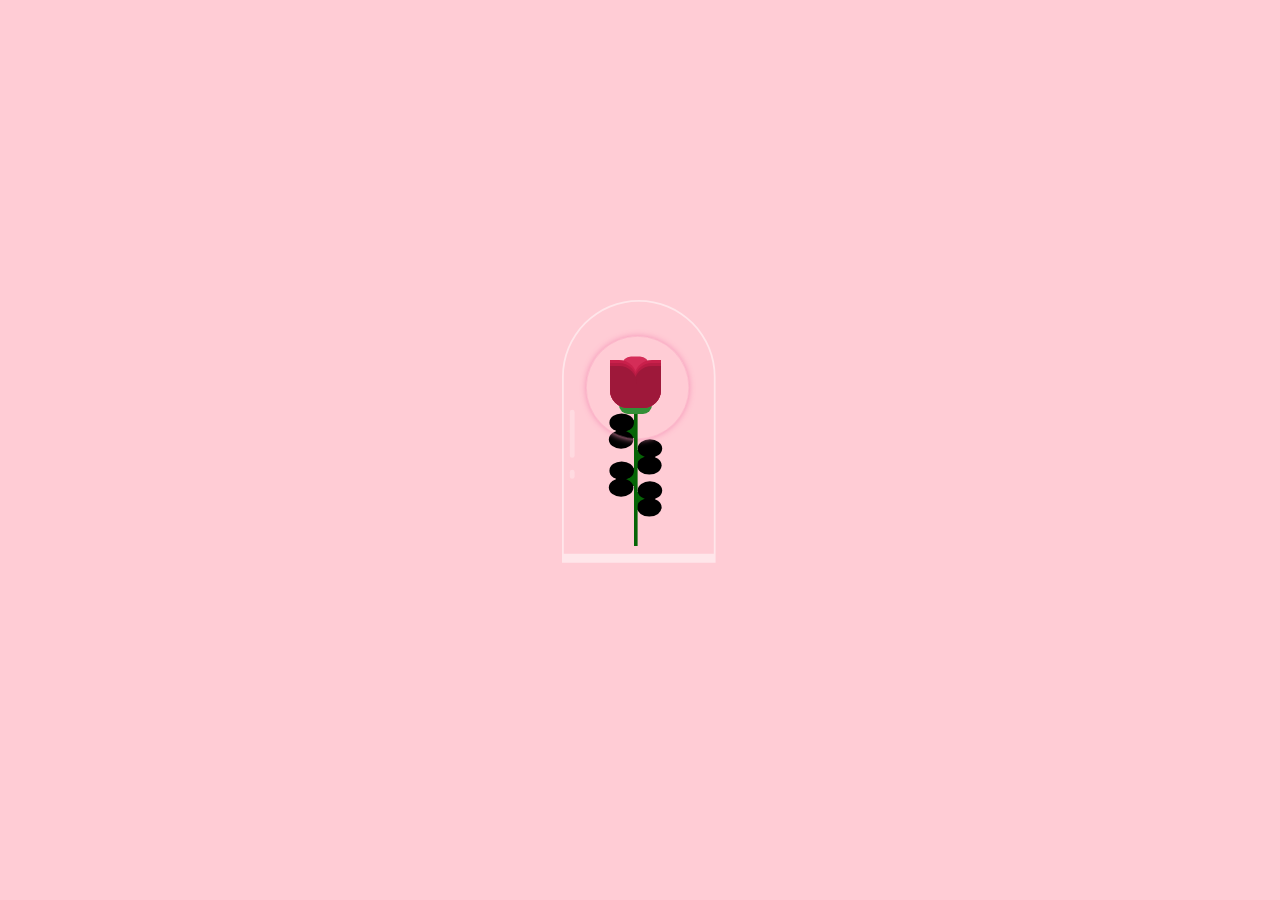
<file: Website/index.html>
<!DOCTYPE html>
<html lang="en">
<head>
    <meta charset="UTF-8">
    <title>Click the rose.</title>
    <link rel="stylesheet" type="text/css" href="CSS/style.css">
    <link rel="preconnect" href="https://fonts.googleapis.com">
    <link rel="preconnect" href="https://fonts.gstatic.com" crossorigin>
    <link href="https://fonts.googleapis.com/css2?family=Miss+Fajardose&display=swap" rel="stylesheet">

</head>
<body>
    <div class="enter-text">Click on the rose to enter</div>
    <a href="your-target-page.html">
        <div class="container">
            <!-- Your existing container content -->
        </div>
    </a>

    <a href="bingbong.html">
        <div class="container">
            <div class="glass"></div>
            <div class="thorns">
                <div></div>
                <div></div>
                <div></div>
                <div></div>
            </div>
            <div class="glow"></div>
            <div class="rose-leaves">
                <div></div>
                <div></div>
            </div>
            <div class="rose-petals">
                <div></div>
                <div></div>
                <div></div>
                <div></div>
                <div></div>
                <div></div>
                <div></div>
            </div>
            <div class="sparkles">
                <div></div>
                <div></div>
                <div></div>
                <div></div>
                <div></div>
                <div></div>
                <div></div>
                <div></div>
                <div></div>
                <div></div>
            </div>
        </div>
    </a>
</body>
</html>
</file>
<file: Website/CSS/style.css>
body, html {
  height: 100%;
  margin: 0;
  padding: 0;
  display: flex;
  justify-content: center;
  align-items: center;
  background-color: #ffccd5; /* Cute red background */
}

.video-background {
  position: fixed;
  top: 0;
  left: 0;
  width: 100%;
  height: 100%;
  z-index: 1; /* Ensure the video is behind other content */
  overflow: hidden;
}

#background-video {
  width: 100%;
  height: 100%;
  object-fit: cover; /* Ensure the video covers the entire background */
}

.page-background {
  position: relative;
  width: 100%;
  height: 100%;
  display: flex;
  justify-content: center;
  align-items: center;
}

.text-box {
  background-image: url('../Images/paper.jpg'); /* Background image */
  background-size: cover; /* Ensure the image covers the entire box */
  background-position: center; /* Center the image */
  border: 2px solid #ffb3c1; /* Slightly darker border */
  padding: 20px;
  width: 60%;
  max-width: 600px;
  height: 70%;
  max-height: 400px;
  box-shadow: 0 4px 8px rgba(0, 0, 0, 0.1);
  position: relative;
  z-index: 3;
  border-radius: 15px; /* Rounded corners for the text box */
}

.greeting {
  font-size: 18px;
  color: black;
  margin: 0;
  padding-bottom: 20px;
  font-family: "Nunito", serif;
  font-optical-sizing: auto;
  font-weight: 400;
  font-style: normal;
}

.letter-content {
  font-size: 16px;
  color: black;
  margin: 0;
  padding-bottom: 20px;
  height: calc(100% - 80px); /* Adjust height to fit content */
  overflow-y: auto;
  font-family: "Nunito", serif;
  font-optical-sizing: auto;
  font-weight: 400;
  font-style: normal;
}

.closing {
  font-size: 18px;
  color: black;
  margin: 0;
  text-align: right;
  font-family: "Nunito", serif;
  font-optical-sizing: auto;
  font-weight: 400;
  font-style: normal;
}

.image-corner {
  width: 350px; /* Increased size */
  height: 400px; /* Increased size */
  position: absolute;
  background-size: cover;
  background-position: center;
  border-radius: 15px; /* Rounded corners for the images */
  box-shadow: 0 4px 8px rgba(0, 0, 0, 0.1);
  z-index: 2;
}

.top-left {
  top: 5%; /* Spread out position */
  left: -60%; /* Spread out position */
  background-image: url('../Images/IMG_0151.jpg');
}

.top-right {
  top: 5%; /* Spread out position */
  right: -45%; /* Spread out position */
  background-image: url('../Images/IMG_0168.jpg');
}

.bottom-left {
  bottom: 5%; /* Spread out position */
  left: -35%; /* Spread out position */
  background-image: url('../Images/IMG_0173.jpg');
}

.bottom-right {
  bottom: 5%; /* Spread out position */
  right: -60%; /* Spread out position */
  background-image: url('../Images/45931152_Unknown.jpg');
}



.enter-text {
  position: absolute;
  top: -50px;
  left: 50%;
  transform: translateX(-50%);
  font-size: 80px; /* Increased font size */
  font-family: "Miss Fajardose", serif;
  font-weight: 50;
  font-style: normal;
  color: #b81b43;
  text-shadow: 2px 2px 4px rgba(0, 0, 0, 0.5);
  opacity: 0;
  padding: 10px;
  padding-top: 6%;
  animation:  7s dropDown 3.5s ease forwards, glitter 5s infinite; /* Slower glitter animation */
}

@keyframes dropDown {
  0% {
    top: -50px;
    opacity: 0;
  }
  50% {
    top: 20px;
    opacity: 1;
  }
  100% {
    top: 10px;
    opacity: 1;
  }
}

.container {
  width: 100px;
  height: 300px;
  position: absolute;
  left: 0;
  right: 0;
  top: 0;
  bottom: 0;
  margin: auto;
  -moz-transform: scale(0.6);
  -ms-transform: scale(0.6);
  -webkit-transform: scale(0.6);
  transform: scale(0.6);
}
.container div {
  position: absolute;
}
.container .glass {
  height: 420px;
  width: 250px;
  border: 3px solid rgba(255, 255, 255, 0.5);
  -moz-border-radius: 300px 300px 0px 0px;
  -webkit-border-radius: 300px;
  border-radius: 300px 300px 0px 0px;
  left: -80px;
  top: -100px;
  border-bottom: 15px solid rgba(255, 255, 255, 0.5);
}
.container .glass:after {
  width: 8px;
  background: rgba(255, 255, 255, 0.28);
  content: '';
  position: absolute;
  height: 80px;
  top: 430px;
  border-radius: 100px;
  left: 10px;
  top: 180px;
}
.container .glass:before {
  width: 8px;
  background: rgba(255, 255, 255, 0.28);
  content: '';
  position: absolute;
  height: 15px;
  top: 430px;
  border-radius: 100px;
  left: 10px;
  top: 280px;
}
.container .glow {
  position: absolute;
  width: 170px;
  height: 170px;
  -moz-border-radius: 100%;
  -webkit-border-radius: 100%;
  border-radius: 100%;
  border: 1px solid rgba(245, 148, 184, 0.47);
  box-shadow: 0px 0px 10px #f594b8;
  left: -40px;
  top: -40px;
  -moz-transition: all 0.5s ease;
  -o-transition: all 0.5s ease;
  -webkit-transition: all 0.5s ease;
  transition: all 0.5s ease;
  -moz-animation: glowing 2.5s ease-in-out infinite;
  -webkit-animation: glowing 2.5s ease-in-out infinite;
  animation: glowing 2.5s ease-in-out infinite;
}
.container .rose-petals > div {
  background: #d52d58;
  width: 45px;
  height: 80px;
  position: absolute;
  -moz-transition: all 0.5s ease-out;
  -o-transition: all 0.5s ease-out;
  -webkit-transition: all 0.5s ease-out;
  transition: all 0.5s ease-out;
}
.container .rose-petals > div:nth-child(1) {
  border-radius: 15px;
  left: 20px;
  top: -6px;
  background: #d52d58;
}
.container .rose-petals > div:nth-child(2), .container .rose-petals > div:nth-child(4), .container .rose-petals > div:nth-child(6) {
  border-radius: 0px 30px 0px 30px;
  background: #b81b43;
  left: 0;
  transform-origin: bottom right;
}
.container .rose-petals > div:nth-child(3), .container .rose-petals > div:nth-child(5), .container .rose-petals > div:nth-child(7) {
  border-radius: 30px 0px 30px 0px;
  left: 40px;
  transform-origin: bottom left;
}
.container .rose-petals > div:nth-child(2) {
  -moz-animation: openRose2 3s ease-in-out;
  -webkit-animation: openRose2 3s ease-in-out;
  animation: openRose2 3s ease-in-out;
  -moz-animation-fill-mode: forwards;
  -webkit-animation-fill-mode: forwards;
  animation-fill-mode: forwards;
  z-index: 5;
  background: #9e183a;
  top: 10px;
  height: 70px;
  -moz-animation-delay: 2s;
  -webkit-animation-delay: 2s;
  animation-delay: 2s;
}
.container .rose-petals > div:nth-child(3) {
  -moz-animation: openRose3 3s ease-in-out;
  -webkit-animation: openRose3 3s ease-in-out;
  animation: openRose3 3s ease-in-out;
  -moz-animation-fill-mode: forwards;
  -webkit-animation-fill-mode: forwards;
  animation-fill-mode: forwards;
  z-index: 4;
  background: #9e183a;
  top: 10px;
  height: 70px;
  -moz-animation-delay: 2s;
  -webkit-animation-delay: 2s;
  animation-delay: 2s;
}
.container .rose-petals > div:nth-child(4) {
  -moz-animation: openRose4 3s ease-in-out;
  -webkit-animation: openRose4 3s ease-in-out;
  animation: openRose4 3s ease-in-out;
  -moz-animation-fill-mode: forwards;
  -webkit-animation-fill-mode: forwards;
  animation-fill-mode: forwards;
  z-index: 3;
  background: #b81b43;
  top: 5px;
  height: 75px;
  -moz-animation-delay: 2s;
  -webkit-animation-delay: 2s;
  animation-delay: 2s;
}
.container .rose-petals > div:nth-child(5) {
  -moz-animation: openRose5 3s ease-in-out;
  -webkit-animation: openRose5 3s ease-in-out;
  animation: openRose5 3s ease-in-out;
  -moz-animation-fill-mode: forwards;
  -webkit-animation-fill-mode: forwards;
  animation-fill-mode: forwards;
  z-index: 2;
  background: #b81b43;
  top: 5px;
  height: 75px;
  -moz-animation-delay: 2s;
  -webkit-animation-delay: 2s;
  animation-delay: 2s;
}
.container .rose-petals > div:nth-child(6) {
  -moz-animation: openRose6 3s ease-in-out;
  -webkit-animation: openRose6 3s ease-in-out;
  animation: openRose6 3s ease-in-out;
  -moz-animation-fill-mode: forwards;
  -webkit-animation-fill-mode: forwards;
  animation-fill-mode: forwards;
  z-index: 1;
  background: #c9204b;
  top: "";
  height: "";
  -moz-animation-delay: 2s;
  -webkit-animation-delay: 2s;
  animation-delay: 2s;
}
.container .rose-petals > div:nth-child(7) {
  -moz-animation: openRose7 3s ease-in-out;
  -webkit-animation: openRose7 3s ease-in-out;
  animation: openRose7 3s ease-in-out;
  -moz-animation-fill-mode: forwards;
  -webkit-animation-fill-mode: forwards;
  animation-fill-mode: forwards;
  z-index: 0;
  background: #c9204b;
  top: "";
  height: "";
  -moz-animation-delay: 2s;
  -webkit-animation-delay: 2s;
  animation-delay: 2s;
}
.container .rose-leaves > div:nth-last-child(1) {
  width: 55px;
  height: 30px;
  background: #338f37;
  position: absolute;
  top: 60px;
  left: 15px;
  -moz-border-radius: 100px;
  -webkit-border-radius: 100px;
  border-radius: 100px;
}
.container .rose-leaves > div:nth-child(1) {
  width: 6px;
  height: 230px;
  border: none;
  top: 80px;
  background: #066406;
  left: 40px;
}
.container .thorns > div {
  width: 30px;
  height: 30px;
  background: #066406;
  top: 100px;
  left: 10px;
}
.container .thorns > div:after {
  width: 41px;
  height: 31px;
  -moz-border-radius: 100%;
  -webkit-border-radius: 100%;
  border-radius: 100%;
  background: #000000;
  content: "";
  position: absolute;
  left: -12px;
  top: 17px;
}
.container .thorns > div:before {
  width: 41px;
  height: 31px;
  -moz-border-radius: 100%;
  -webkit-border-radius: 100%;
  border-radius: 100%;
  background: #000000;
  content: "";
  position: absolute;
  left: -11px;
  top: -11px;
  z-index: 0;
}
.container .thorns > div:nth-child(2) {
  top: 150px;
  -moz-transform: rotate(180deg);
  -ms-transform: rotate(180deg);
  -webkit-transform: rotate(180deg);
  transform: rotate(180deg);
  left: 45px;
}
.container .thorns > div:nth-child(3) {
  top: 180px;
}
.container .thorns > div:nth-child(4) {
  top: 220px;
  -moz-transform: rotate(180deg);
  -ms-transform: rotate(180deg);
  -webkit-transform: rotate(180deg);
  transform: rotate(180deg);
  left: 45px;
}
.container .sparkles {
  bottom: -40px;
}
.container .sparkles > div {
  width: 4px;
  height: 4px;
  border-radius: 100px;
  background: #ff96c0;
  box-shadow: 0px 0px 12px 2px #ff4e85;
  bottom: 0;
  opacity: 0;
  -moz-animation: sparkle 4s ease-in-out infinite;
  -webkit-animation: sparkle 4s ease-in-out infinite;
  animation: sparkle 4s ease-in-out infinite;
}
.container .sparkles > div:nth-child(1) {
  left: 60px;
  -moz-animation-delay: 3s;
  -webkit-animation-delay: 3s;
  animation-delay: 3s;
}
.container .sparkles > div:nth-child(2) {
  left: 158px;
  -moz-animation-delay: 2s;
  -webkit-animation-delay: 2s;
  animation-delay: 2s;
}
.container .sparkles > div:nth-child(3) {
  left: -22px;
  -moz-animation-delay: 1s;
  -webkit-animation-delay: 1s;
  animation-delay: 1s;
}
.container .sparkles > div:nth-child(4) {
  left: 10px;
  -moz-animation-delay: 1s;
  -webkit-animation-delay: 1s;
  animation-delay: 1s;
}
.container .sparkles > div:nth-child(5) {
  left: 177px;
  -moz-animation-delay: 3s;
  -webkit-animation-delay: 3s;
  animation-delay: 3s;
}
.container .sparkles > div:nth-child(6) {
  left: -82px;
  -moz-animation-delay: 2s;
  -webkit-animation-delay: 2s;
  animation-delay: 2s;
}
.container .sparkles > div:nth-child(7) {
  left: 45px;
  -moz-animation-delay: 3s;
  -webkit-animation-delay: 3s;
  animation-delay: 3s;
}
.container .sparkles > div:nth-child(8) {
  left: 74px;
  -moz-animation-delay: 3s;
  -webkit-animation-delay: 3s;
  animation-delay: 3s;
}
.container .sparkles > div:nth-child(9) {
  left: -79px;
  -moz-animation-delay: 2s;
  -webkit-animation-delay: 2s;
  animation-delay: 2s;
}

@-webkit-keyframes $animationName {
  50% {
    opacity: 1;
  }
  100% {
    bottom: 250px;
  }
}
@-moz-keyframes sparkle {
  50% {
    opacity: 1;
  }
  100% {
    bottom: 250px;
  }
}
@-ms-keyframes sparkle {
  50% {
    opacity: 1;
  }
  100% {
    bottom: 250px;
  }
}
@keyframes sparkle {
  50% {
    opacity: 1;
  }
  100% {
    bottom: 250px;
  }
}
@-webkit-keyframes $animationName {
  50% {
    -moz-transform: rotate(-90deg);
    -ms-transform: rotate(-90deg);
    -webkit-transform: rotate(-90deg);
    transform: rotate(-90deg);
    top: 80px;
    left: 100px;
  }
  100% {
    -moz-transform: rotate(-60deg);
    -ms-transform: rotate(-60deg);
    -webkit-transform: rotate(-60deg);
    transform: rotate(-60deg);
    top: 210px;
    left: -30px;
  }
}
@-moz-keyframes openRose2 {
  50% {
    -moz-transform: rotate(-90deg);
    -ms-transform: rotate(-90deg);
    -webkit-transform: rotate(-90deg);
    transform: rotate(-90deg);
    top: 80px;
    left: 100px;
  }
  100% {
    -moz-transform: rotate(-60deg);
    -ms-transform: rotate(-60deg);
    -webkit-transform: rotate(-60deg);
    transform: rotate(-60deg);
    top: 210px;
    left: -30px;
  }
}
@-ms-keyframes openRose2 {
  50% {
    -moz-transform: rotate(-90deg);
    -ms-transform: rotate(-90deg);
    -webkit-transform: rotate(-90deg);
    transform: rotate(-90deg);
    top: 80px;
    left: 100px;
  }
  100% {
    -moz-transform: rotate(-60deg);
    -ms-transform: rotate(-60deg);
    -webkit-transform: rotate(-60deg);
    transform: rotate(-60deg);
    top: 210px;
    left: -30px;
  }
}
@keyframes openRose2 {
  50% {
    -moz-transform: rotate(-90deg);
    -ms-transform: rotate(-90deg);
    -webkit-transform: rotate(-90deg);
    transform: rotate(-90deg);
    top: 80px;
    left: 100px;
  }
  100% {
    -moz-transform: rotate(-60deg);
    -ms-transform: rotate(-60deg);
    -webkit-transform: rotate(-60deg);
    transform: rotate(-60deg);
    top: 210px;
    left: -30px;
  }
}
@-webkit-keyframes $animationName {
  100% {
    -moz-transform: rotate(60deg);
    -ms-transform: rotate(60deg);
    -webkit-transform: rotate(60deg);
    transform: rotate(60deg);
  }
}
@-moz-keyframes openRose3 {
  100% {
    -moz-transform: rotate(60deg);
    -ms-transform: rotate(60deg);
    -webkit-transform: rotate(60deg);
    transform: rotate(60deg);
  }
}
@-ms-keyframes openRose3 {
  100% {
    -moz-transform: rotate(60deg);
    -ms-transform: rotate(60deg);
    -webkit-transform: rotate(60deg);
    transform: rotate(60deg);
  }
}
@keyframes openRose3 {
  100% {
    -moz-transform: rotate(60deg);
    -ms-transform: rotate(60deg);
    -webkit-transform: rotate(60deg);
    transform: rotate(60deg);
  }
}
@-webkit-keyframes $animationName {
  100% {
    -moz-transform: rotate(-30deg);
    -ms-transform: rotate(-30deg);
    -webkit-transform: rotate(-30deg);
    transform: rotate(-30deg);
  }
}
@-moz-keyframes openRose4 {
  100% {
    -moz-transform: rotate(-30deg);
    -ms-transform: rotate(-30deg);
    -webkit-transform: rotate(-30deg);
    transform: rotate(-30deg);
  }
}
@-ms-keyframes openRose4 {
  100% {
    -moz-transform: rotate(-30deg);
    -ms-transform: rotate(-30deg);
    -webkit-transform: rotate(-30deg);
    transform: rotate(-30deg);
  }
}
@keyframes openRose4 {
  100% {
    -moz-transform: rotate(-30deg);
    -ms-transform: rotate(-30deg);
    -webkit-transform: rotate(-30deg);
    transform: rotate(-30deg);
  }
}
@-webkit-keyframes $animationName {
  100% {
    -moz-transform: rotate(30deg);
    -ms-transform: rotate(30deg);
    -webkit-transform: rotate(30deg);
    transform: rotate(30deg);
  }
}
@-moz-keyframes openRose5 {
  100% {
    -moz-transform: rotate(30deg);
    -ms-transform: rotate(30deg);
    -webkit-transform: rotate(30deg);
    transform: rotate(30deg);
  }
}
@-ms-keyframes openRose5 {
  100% {
    -moz-transform: rotate(30deg);
    -ms-transform: rotate(30deg);
    -webkit-transform: rotate(30deg);
    transform: rotate(30deg);
  }
}
@keyframes openRose5 {
  100% {
    -moz-transform: rotate(30deg);
    -ms-transform: rotate(30deg);
    -webkit-transform: rotate(30deg);
    transform: rotate(30deg);
  }
}
@-webkit-keyframes $animationName {
  50% {
    box-shadow: 0px 0px 60px #f594b8;
  }
}
@-moz-keyframes glowing {
  50% {
    box-shadow: 0px 0px 60px #f594b8;
  }
}
@-ms-keyframes glowing {
  50% {
    box-shadow: 0px 0px 60px #f594b8;
  }
}
@keyframes glowing {
  50% {
    box-shadow: 0px 0px 60px #f594b8;
  }
}
</file>
